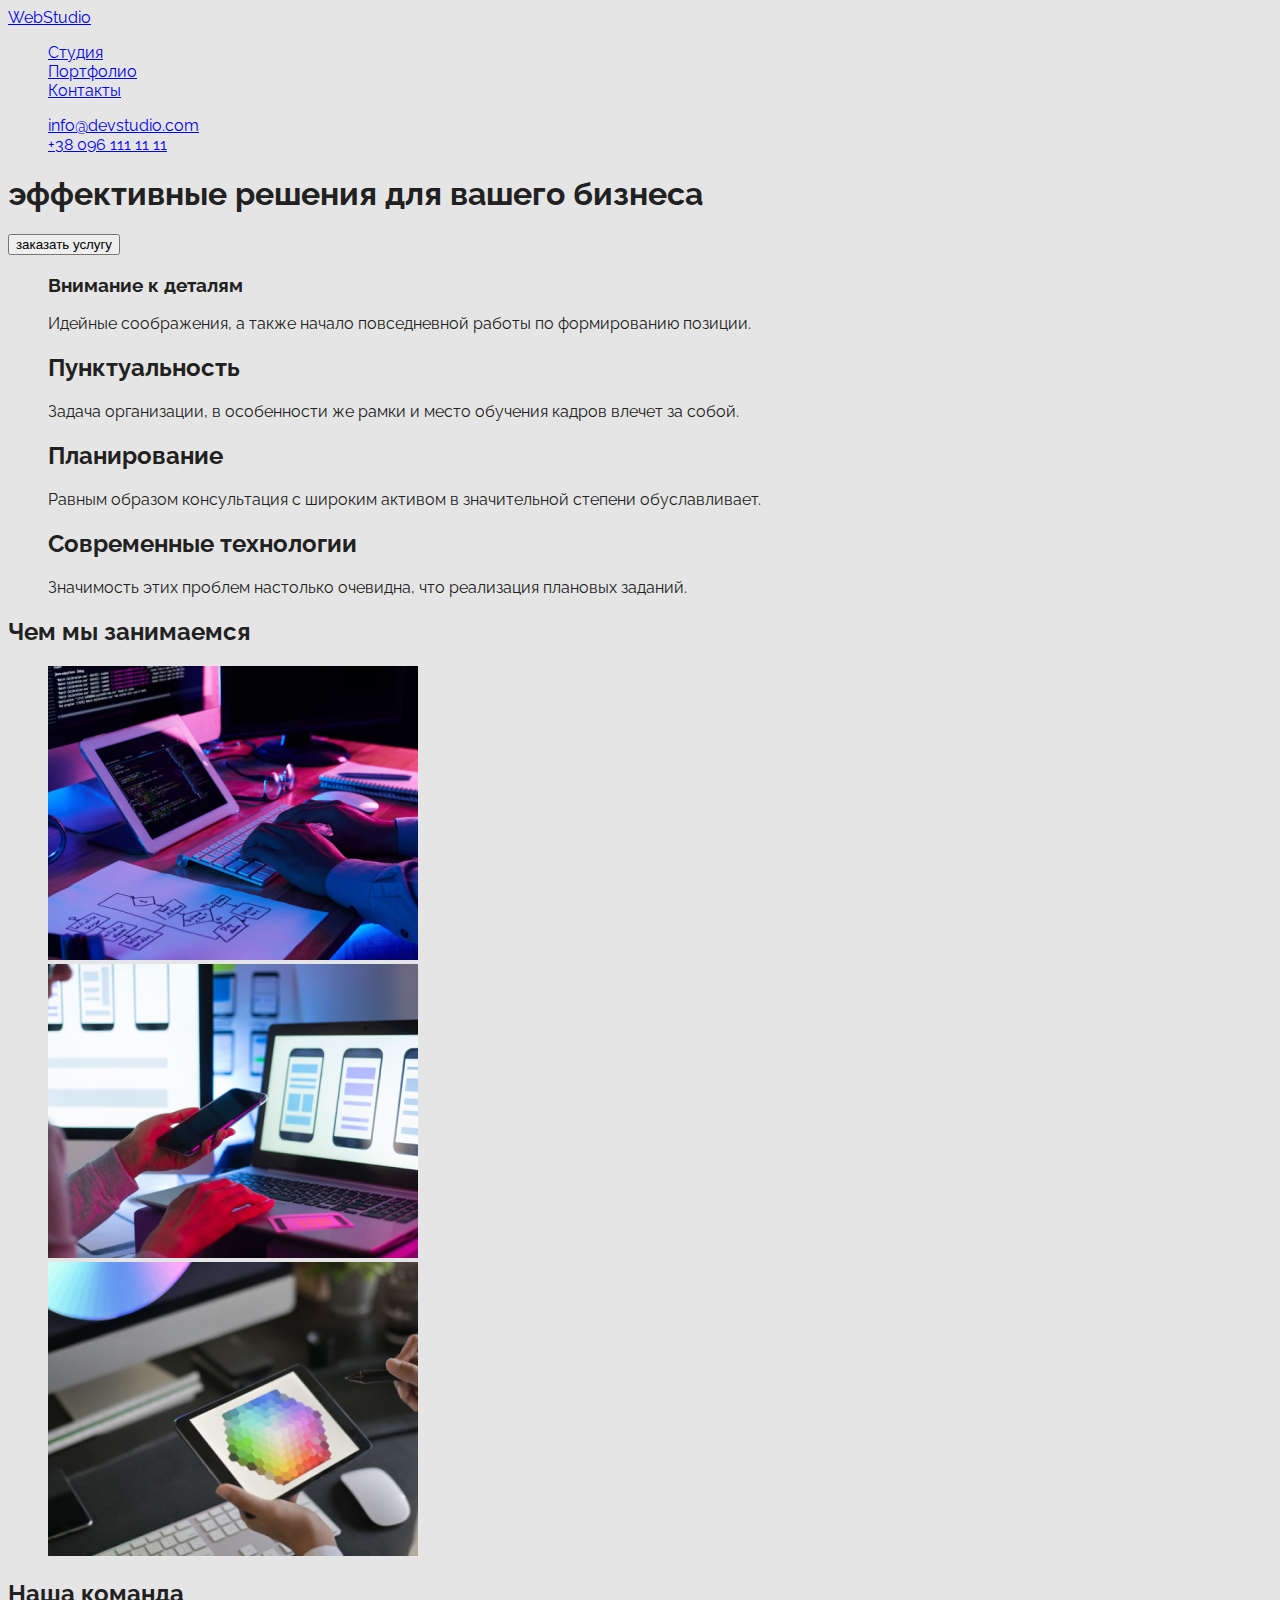
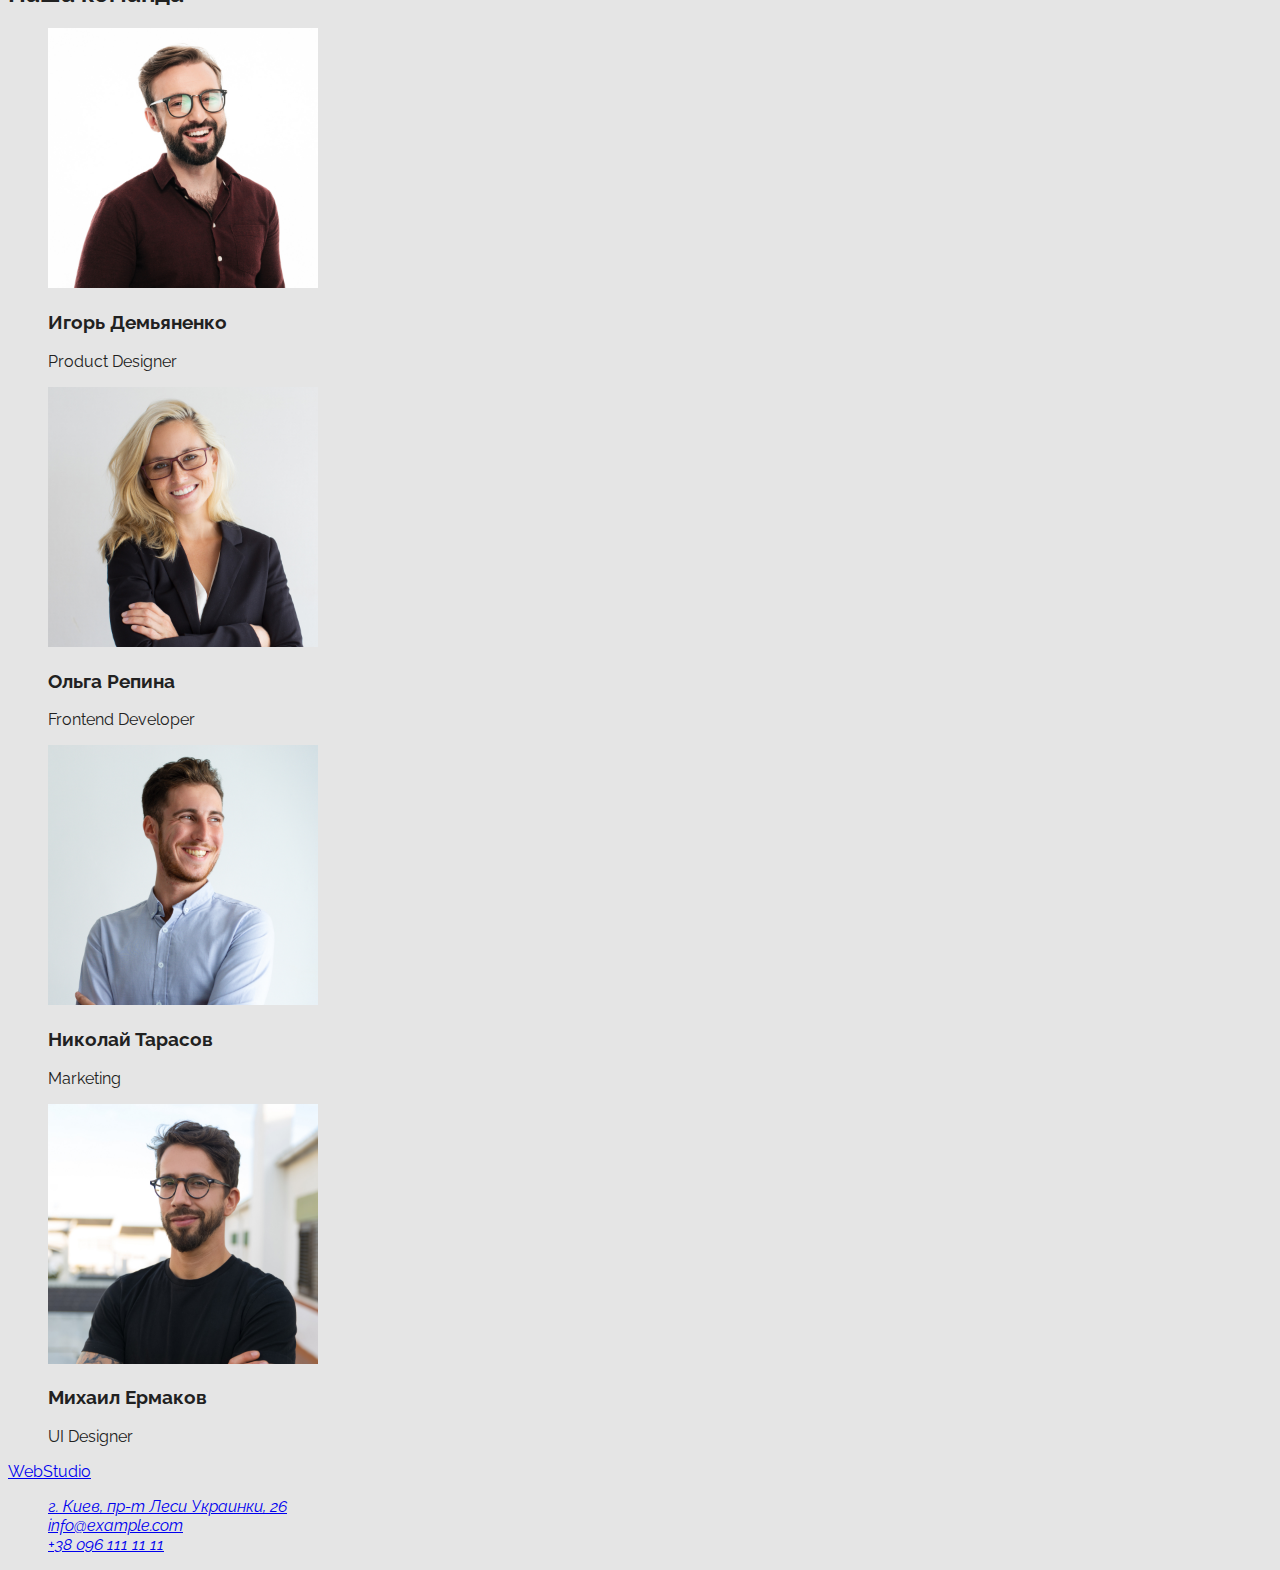
<file: index.html>
<!DOCTYPE html>
<html lang="ru">
    <head>
    <meta charset="UTF-8" />
    <meta http-equiv="X-UA-Compatible" content="IE=edge" />
    <meta name="viewport" content="width=device-width, initial-scale=1.0" />
    <title>Студия</title>
    <link rel="preconnect" href="https://fonts.googleapis.com"> 
    <link rel="preconnect" href="https://fonts.gstatic.com" crossorigin> 
    <link href="https://fonts.googleapis.com/css2?family=Raleway:wght@700&family=Roboto:wght@400;500;700;900&display=swap" rel="stylesheet">
    <link rel="stylesheet" href="./css/styles.css"/>
  </head>
  <body>
<header>
    <nav>
        <a href="./index.html" lang="en"><span>Web</span>Studio</a>
<ul class="list">
    <li>
        <a href="Cтудия">Студия</a>
    </li>
    <li>
        <a href="/Портфолио">Портфолио</a>
    </li>
    <li>
        <a href="Контакты">Контакты</a>
    </li>
    </ul>
    </nav>
    <ul class="list">
    <li>
        <a href="mailto:info@devstudio.com">info@devstudio.com</a></li>
        <li>
        <a href="tel:+380961111111"> +38 096 111 11 11</a></li>
</ul>
    </header>
<main>
    <section>
        <h1>эффективные решения для вашего бизнеса</h1>
        <button type="button"> заказать услугу</button>
    </section>
    <section>
<div>
    <ul class="list">
        <li>
    <h3>Внимание к деталям</h3>
    <p>Идейные соображения, а также начало повседневной работы по формированию позиции.</p>
</li>
<li>
    <h2>Пунктуальность</h2>
    <p>Задача организации, в особенности же рамки и место обучения кадров влечет за собой.</p>
</li>
<li>
    <h2>Планирование</h2>
    <p>Равным образом консультация с широким активом в значительной степени обуславливает.</p>
</li>
<li>
    <h2>Современные технологии</h2>
    <p>Значимость этих проблем настолько очевидна, что реализация плановых заданий.</p>
</li>
    </ul>
</div>
    </section>
    <section>
        <div>
            <h2>Чем мы занимаемся</h2>
            <ul class="list">
                <li><img src="./images/1.jpg" alt="верстка" width="370" height="294"></li>
                <li><img src="./images/2.jpg" alt="разметка для мобильного приложения" width="370" height="294"></li>
                <li><img src="./images/3.jpg" alt="цветовое оформление" width="370" height="294"></li>
                
        
            </ul>
        </div>
    </section>
    <section>
        <h2>Наша команда</h2>
        <ul class="list">
        <li><img src="./images/igor-demyanenko.jpg" alt="мужчина в бордовой рубашке" width="270" height="260">
        <h3>Игорь Демьяненко</h3>
        <p lang="en">Product Designer</p>
    </li> 
    <li>
        <img src="./images/olga-repina.jpg" alt="Ольга Репина" width="270" height="260">
        <h3>Ольга Репина</h3>
        <p lang="en">Frontend Developer</p>
    </li>
    <li>
        <img src="./images/nikolay-tarasov.jpg" alt="мужчина в голубой рубашке" width="270" height="260">
        <h3>Николай Тарасов</h3>
        <p lang="en">Marketing</p>
        </li>
        <li>
            <img src="./images/michael-ermakov.jpg" alt="мужчина в черной футболке" width="270" height="260">
            <h3>Михаил Ермаков</h3>
            <p lang="en">UI Designer</p>
        </li>
</ul>
    </section>
    </main>
<footer>
    <a href="./index.html" lang="en"><span>Web</span>Studio</a>
    <address >
        <ul class="list">
          <li><a href="https://goo.gl/maps/LQUXTdyyE8SPNrGe8" target="_blank" rel="noopener noreferrer">г. Киев, пр-т
              Леси Украинки, 26</a> </li>
          <li><a href="mailto:info@devstudio.com">info@example.com</a> </li>
          <li><a href="tel:+380961111111">+38 096 111 11 11</a> </li>
        </ul>
      </address>
</footer>
  </body>
</html>
</file>
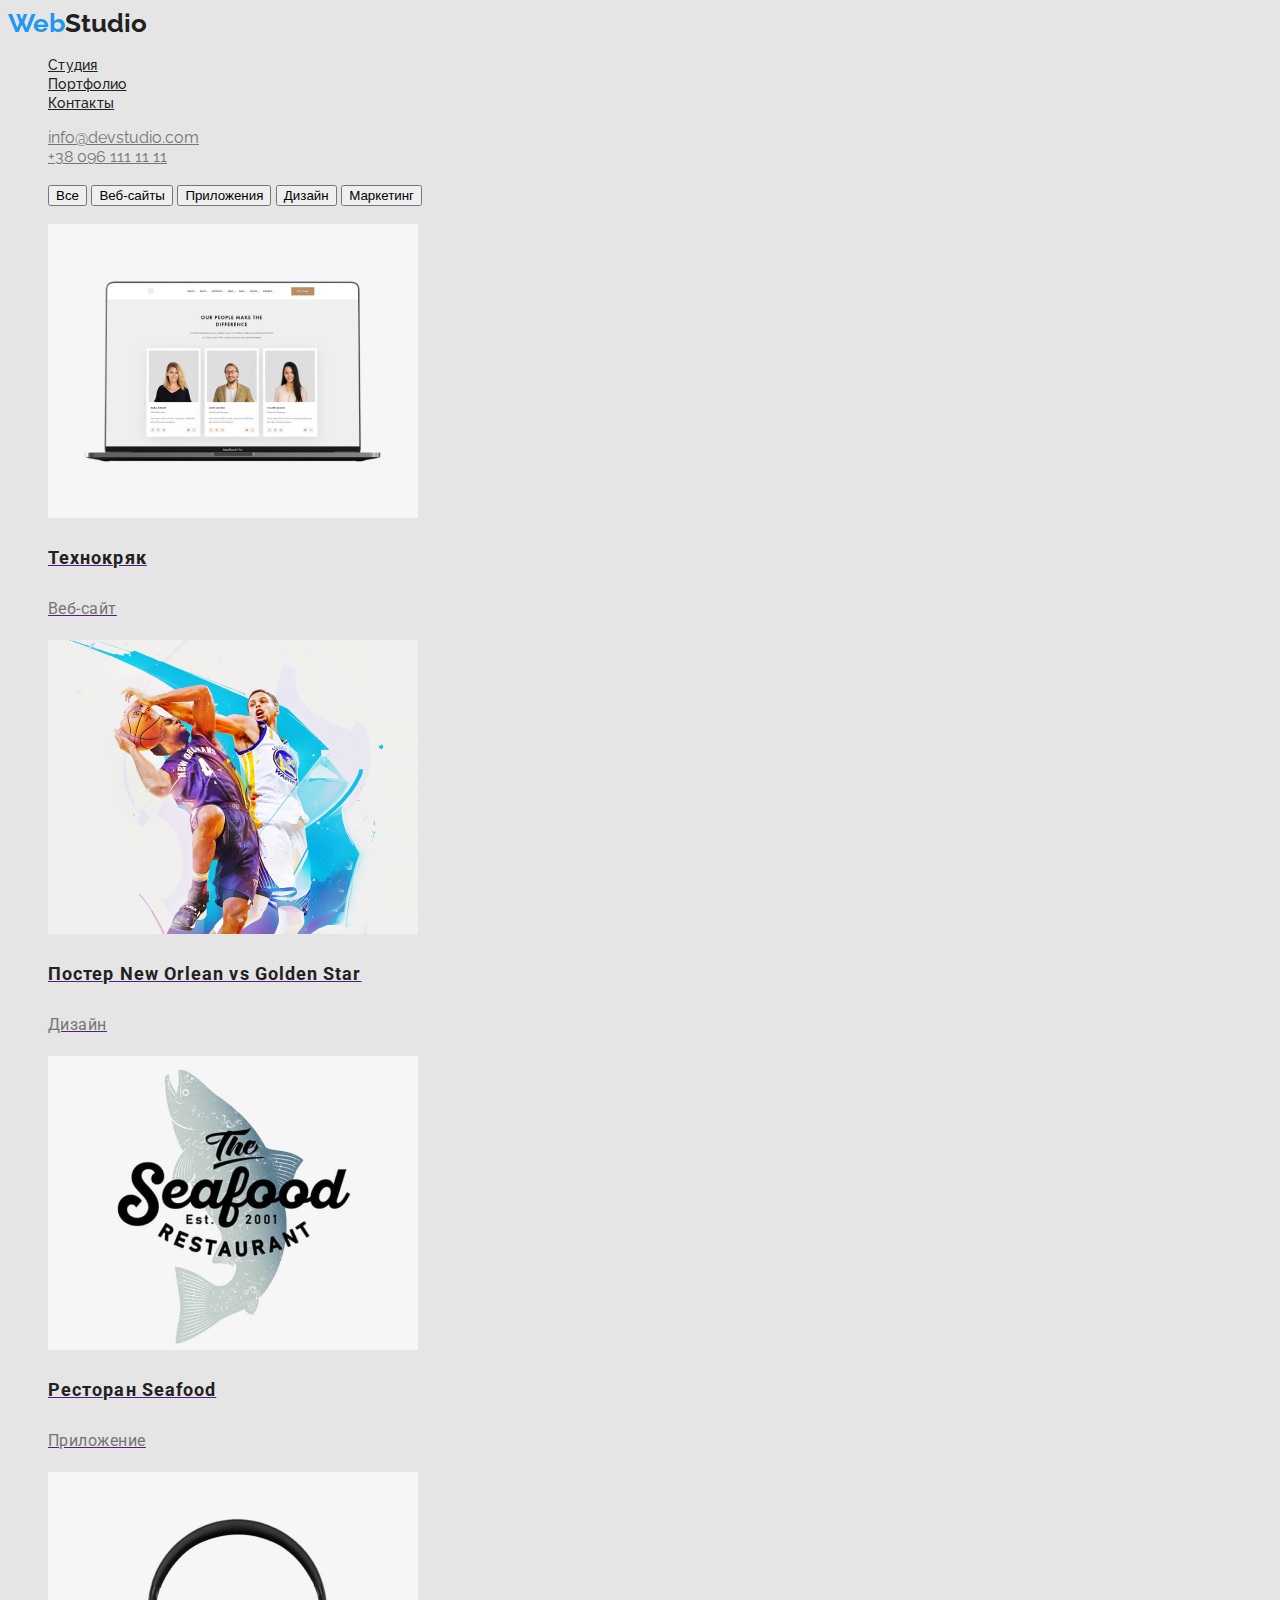
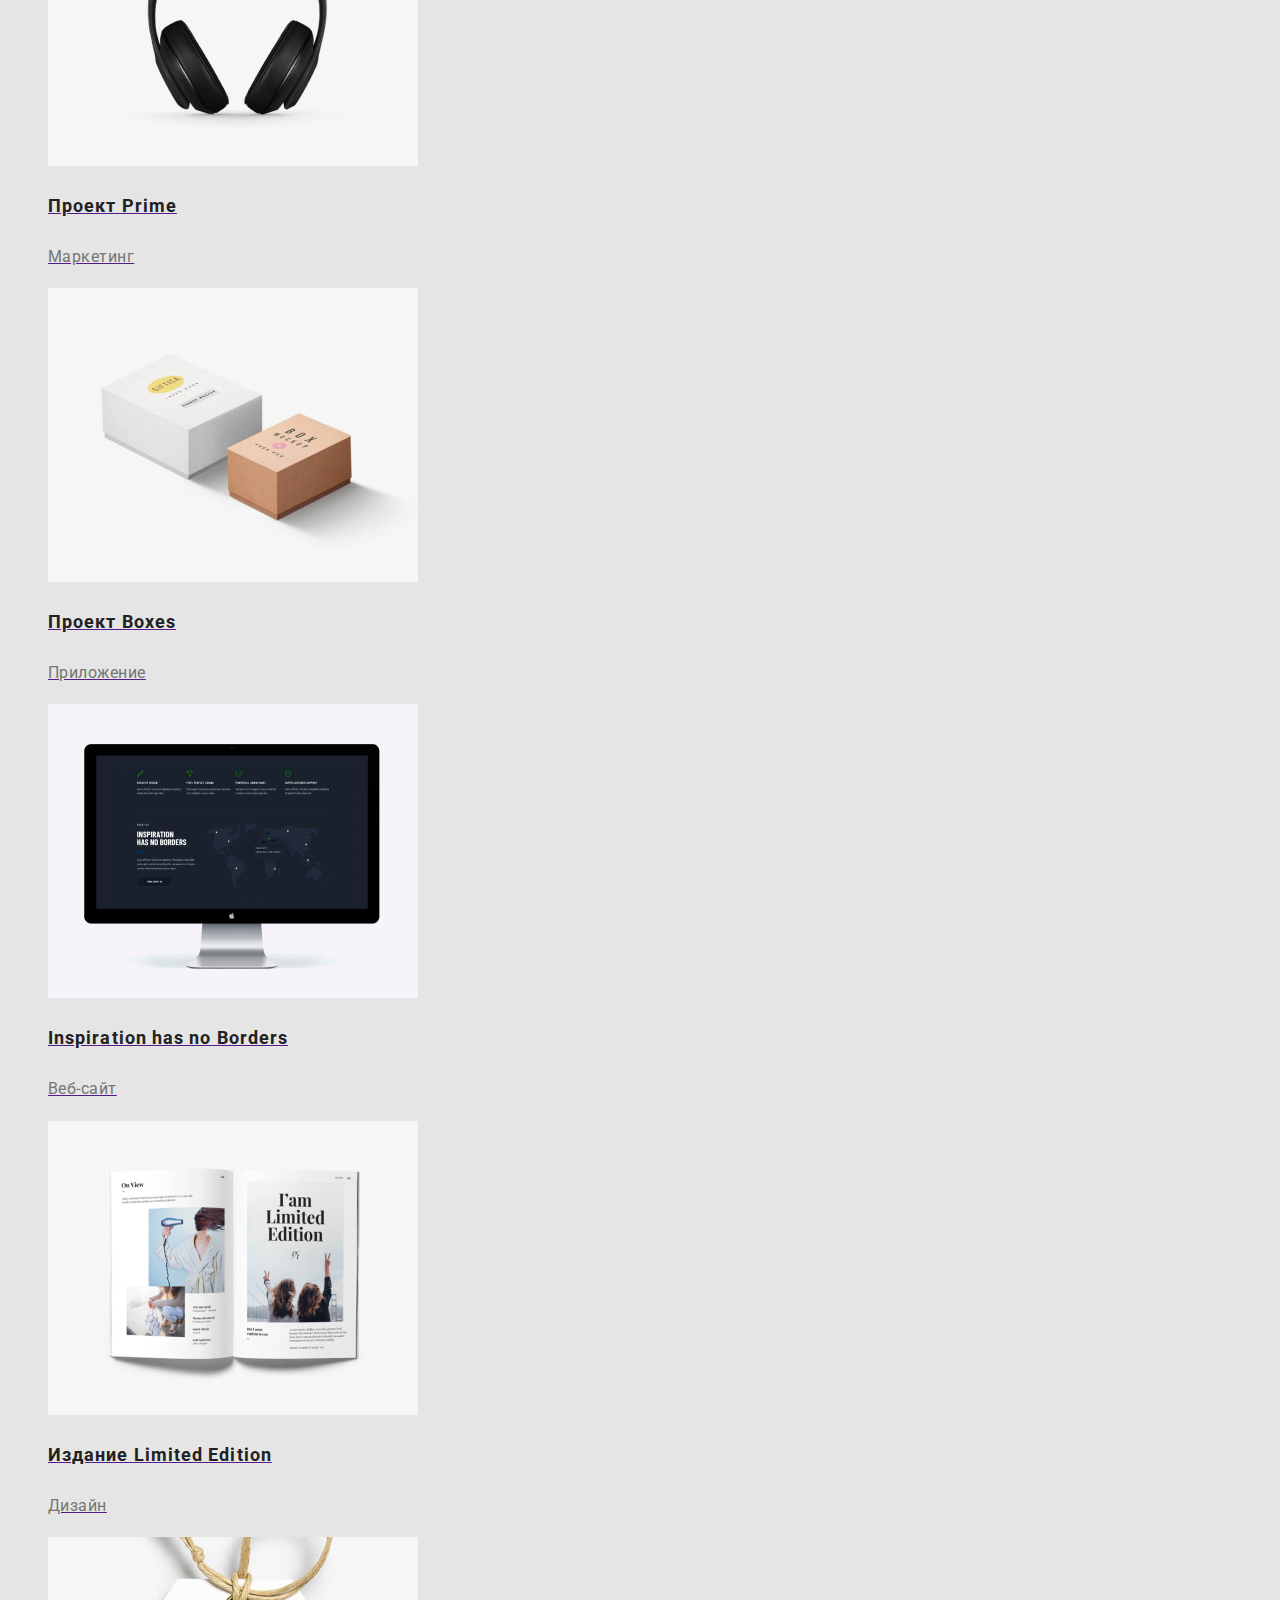
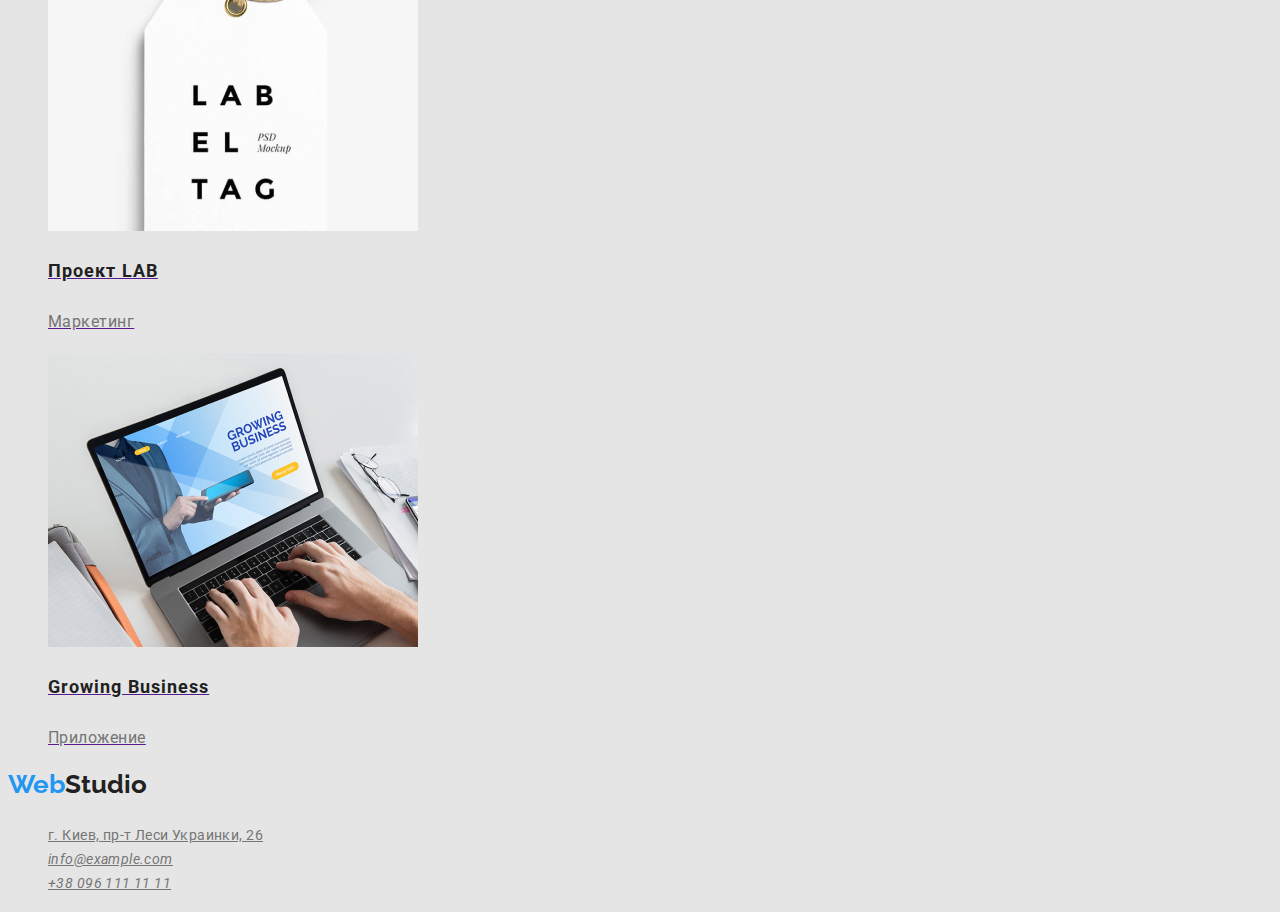
<file: portfolio.html>
<!DOCTYPE html>
<html lang="ru">
<head>
    <meta charset="UTF-8">
    <meta http-equiv="X-UA-Compatible" content="IE=edge">
    <meta name="viewport" content="width=device-width, initial-scale=1.0">
    <title lang="en">Portfolio</title>
    <link rel="stylesheet" href="https://cdnjs.cloudflare.com/ajax/libs/modern-normalize/1.1.0/modern-normalize.min.css" integrity="sha512-wpPYUAdjBVSE4KJnH1VR1HeZfpl1ub8YT/NKx4PuQ5NmX2tKuGu6U/JRp5y+Y8XG2tV+wKQpNHVUX03MfMFn9Q==" crossorigin="anonymous" referrerpolicy="no-referrer" />
    <link rel="preconnect" href="https://fonts.googleapis.com"> 
    <link rel="preconnect" href="https://fonts.gstatic.com" crossorigin> 
    <link href="https://fonts.googleapis.com/css2?family=Raleway:wght@700&family=Roboto:wght@400;500;700;900&display=swap" rel="stylesheet">    
    <link rel="stylesheet" href="./css/styles.css"/>
</head>
<body>
    <header class="header">
        <nav class="header-nav">
            <a class="logo-link" href="./index.html" lang="en"><span class="logo-accent">Web</span><span class="logo-regular">Studio<span></a>
    <ul class="menu-list list">
        <li>
            <a class="menu-link link" href="./index.html">Студия</a>
        </li>
        <li>
            <a class="menu-link link" href="./portfolio.html">Портфолио</a>
        </li>
        <li class="list">
            <a class="menu-link link" href="Контакты">Контакты</a>
        </li>
        </ul>
        </nav>
        <ul class="list">
        <li>
            <a class="contacts link" href="mailto:info@devstudio.com">info@devstudio.com</a></li>
            <li>
            <a class="contacts link" href="tel:+380961111111"> +38 096 111 11 11</a></li>
    </ul>
        </header>
    <main>
        <section>
            <div>
                <ul class="modal-btn list">
                    <li class="button"><button type="button">Все</button></li>
                    <li class="button"><button type="button">Веб-сайты</button></li>
                    <li class="button"><button type="button">Приложения</button></li>
                    <li class="button"><button type="button">Дизайн</button></li>
                    <li class="button"><button type="button">Маркетинг</button></li>
                </ul>
            </div>
            <div>
                <ul class="menu list">
                    <li>
                        <a class="link" href="">
                            <img src="./images/tehnokryack.jpg" alt="открытый ноутбук" width="370" height="294">
                            <h3 class="title">Технокряк</h3>
                            <p class="subtitle">Веб-сайт</p>
                            </a>
                    </li>
                    <li>
                        <a class="link" href="">
                        <img src="./images/poster-new-orlean.jpg" alt="баскетбол" width="370" height="294">
                        <h3 class="title" lang="en">Постер New Orlean vs Golden Star</h3>
                        <p class="subtitle">Дизайн</p>
                    </a>
                </li>
                    <li>
                        <a class="link" href="">
                        <img src="./images/restoaurant-seafood.jpg" alt="логотип с рыбой" width="370" height="294">
                        <h3 class="title" lang="en">Ресторан Seafood</h3>
                        <p class="subtitle">Приложение</p>
                    </a>
                </li>
                    <li>
                        <a class="link" href="">
                            <img src="./images/project-prime.jpg" alt="наушники" width="370" height="294">
                            <h3 class="title" lang="en">Проект Prime</h3>
                            <p class="subtitle">Маркетинг</p>
                    </a>
                </li>
                    <li>
                        <a class="link" href="">
                            <img src="./images/project-boxes.jpg" alt="две коробки" width="370" height="294">
                                <h3 class="title" lang="en">Проект Boxes</h3>
                                <p class="subtitle">Приложение</p>
                        </a>
                </li>
                    <li>
                        <a class="link" href="">
                            <img src="./images/inspiration-has-no-borders.jpg" alt="настольный пк" width="370" height="294">
                            <h3 class="title" lang="en">Inspiration has no Borders</h3>
                            <p class="subtitle">Веб-сайт</p>
                        </a>
                </li>
                    <li>
                        <a class="link" href="">
                            <img src="./images/limited-edition.jpg" alt="открытый журнал" width="370" height="294">
                            <h3 class="title" lang="en">Издание Limited Edition</h3> 
                            <p class="subtitle">Дизайн</p>
                        </a>
                </li>
                    <li>
                        <a class="link" href="">
                            <img src="./images/project-lab.jpg" alt="бирка на веревочке" width="370" height="294">
                            <h3 class="title" lang="en">Проект LAB</h3>
                            <p class="subtitle">Маркетинг</p>
                        </a>
                    </li>
                    <li>
                        <a class="link" href="">
                            <img src="./images/growing-business.jpg" alt="открытый ноутбук" width="370" height="294">
                            <h3 class="title" lang="en">Growing Business</h3>
                            <p class="subtitle">Приложение</p>
                        </a></li>
                </ul>
            </div>
        </section>
    </main>
        <footer>
            <a class="logo-link link" href="./index.html" lang="en"><span class="logo-accent">Web</span><span class="logo-regular">Studio<span</a>
            <address >
                <ul class="list">
                  <li><a class="address link" href="https://goo.gl/maps/LQUXTdyyE8SPNrGe8" target="_blank" rel="noopener noreferrer">г. Киев, пр-т
                      Леси Украинки, 26</a> </li>
                  <li><a class="mail link" href="mailto:info@devstudio.com">info@example.com</a> </li>
                  <li><a class="tel link" href="tel:+380961111111">+38 096 111 11 11</a> </li>
                </ul>
              </address>
        </footer>
    
</body>
</html>
</file>
<file: css/styles.css>
:root {
  --main-font: "Roboto", sans-serif;
  --secondary-font: "Raleway", sans-serif;
  --main-text-color: #212121;
  --secondary-text-color: #757575;
  --accent-color: #2196f3;
  --primary-color: #e5e5e5;
}

.list {
  list-style: none;
  color: var(--main-text-color);
}
body {
  font-family: var(--main-font);
  font-family: var(--secondary-font);
  color: var(--main-text-color);
  background-color: var(--primary-color);
}
}
.link {
  text-decoration: none;
  color: var (--main-text-color);
  font-style: normal;
}
.address {
  font-style: normal;
}
/*=======header=======*/
/*=====logo======*/
.logo-link {
  text-decoration: none;
  font-family: Raleway, sans-serif;
  font-weight: 700;
  font-size: 26px;
  line-height: 1.2;
  color: var(--main-text-color);
}
.logo-link:hover,
.logo-link:focus {
  text-decoration: underline;
  color: var(--accent-color);
}

.logo-accent {
  color: var(--accent-color);
}
.logo-regular:hover {
  color: var(--main-text-color);
}

/*======/logo=======*/
.header {
  color: var(--main-text-color);
}
.menu-link {
  font-weight: 500;
  font-size: 14px;
  line-height: 1.14;
  letter-spacing: 0.02em;
  color: var(--main-text-color);
}
.menu-link:hover,
.menu-link:focus {
  color: var(--accent-color);
}
.contacts {
  color: var(--secondary-text-color);
}
.contacts:hover,
.contacts:focus {
  color: var(--secondary-text-color);
  font-weight: 500;
  font-size: 14px;
  line-height: 1.14;
  letter-spacing: 0.02em;
  text-decoration: underline;
  color: var(--accent-color);
}

/*=======/header======*/
/*========main=========*/
.modal-btn {
  font-family: var(--main-font);
  font-weight: 500;
  font-size: 16px;
  line-height: 1.62;
  letter-spacing: 0.03em;
  color: var(--main-text-color);
}
.button {
  display: inline-block;
  text-align: center;
  color: #f5f4fa;
  /*background-color: #f5f4fa;*/
  border-radius: 4px;
  cursor: pointer;
}
.modal-btn:hover,
.modal-btn:focus {
  color: var(--accent-color);
  cursor: pointer;
}
.title {
  font-family: var(--main-font);
  font-weight: 700;
  font-size: 18px;
  line-height: 2;
  letter-spacing: 0.06em;
  color: var(--main-text-color);
}
.title:hover,
.title:focus {
  text-decoration: underline;
  color: var(--accent-color);
  cursor: pointer;
}
.subtitle {
  font-family: var(--main-font);
  font-size: 16px;
  line-height: 1.88;
  letter-spacing: 0.03em;

  color: var(--secondary-text-color);
}
.subtitle:hover,
.subtitle:focus {
  text-decoration: underline;
  color: var(--accent-color);
  cursor: pointer;
}
/*======/main=====*/
/*=======footer======*/
.footer {
  position: absolute;
  width: 1600px;
  height: 252px;
  left: 0px;
  top: 1628px;
  background: #2f303a;
}
.address {
  font-family: var(--main-font);
  font-style: normal;
  font-size: 14px;
  line-height: 1.71;
  letter-spacing: 0.03em;

  color: var(--secondary-text-color);
}
.address:hover,
.address:focus {
  text-decoration: underline;
  color: var(--accent-color);
  cursor: pointer;
}
.mail {
  font-family: var(--main-font);
  font-weight: 400;
  font-size: 14px;
  line-height: 1.71;
  letter-spacing: 0.03em;

  color: var(--secondary-text-color);
}
.mail:hover,
.mail:focus {
  text-decoration: underline;
  color: var(--accent-color);
  cursor: pointer;
}
.tel {
  font-family: var(--main-font);
  font-size: 14px;
  line-height: 1.71;
  letter-spacing: 0.03em;
  color: var(--secondary-text-color);
}
.tel:hover,
.tel:focus {
  text-decoration: underline;
  color: var(--accent-color);
  cursor: pointer;
}
/*=======/footer======*/
</file>
